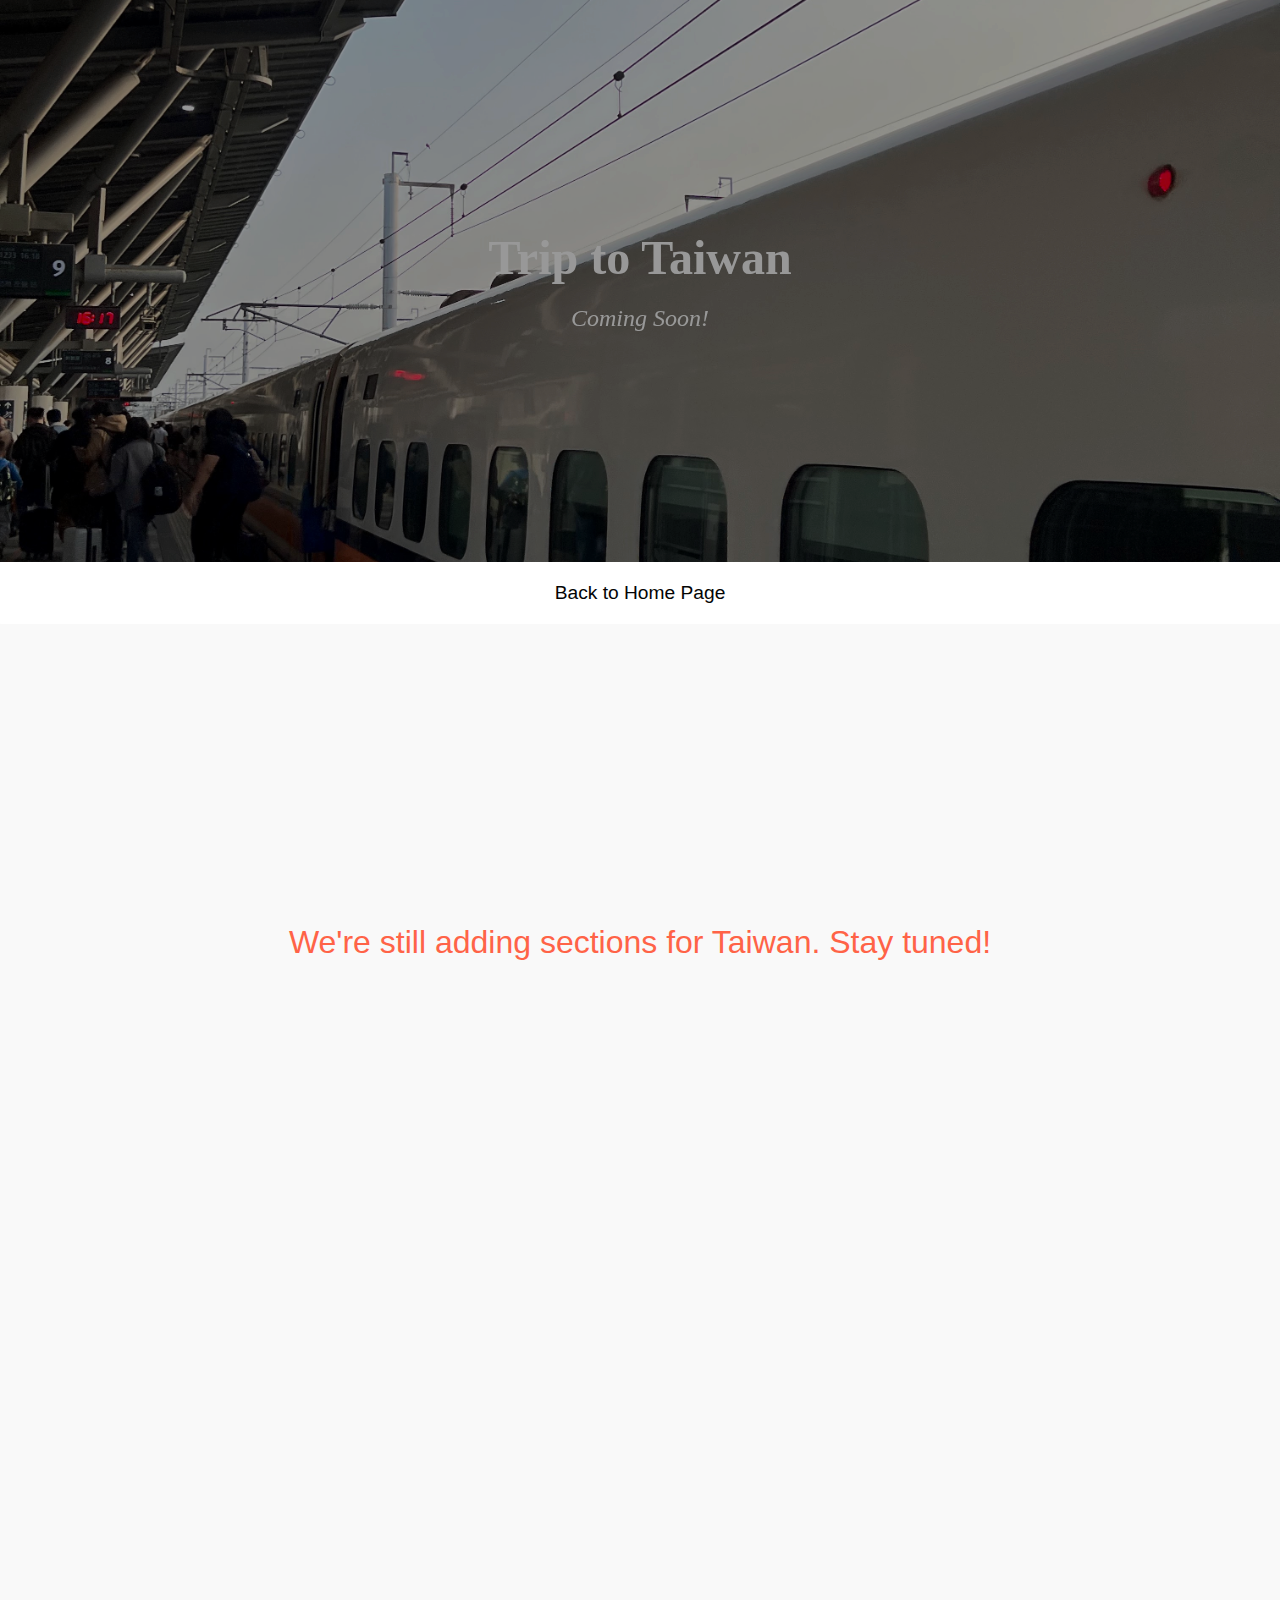
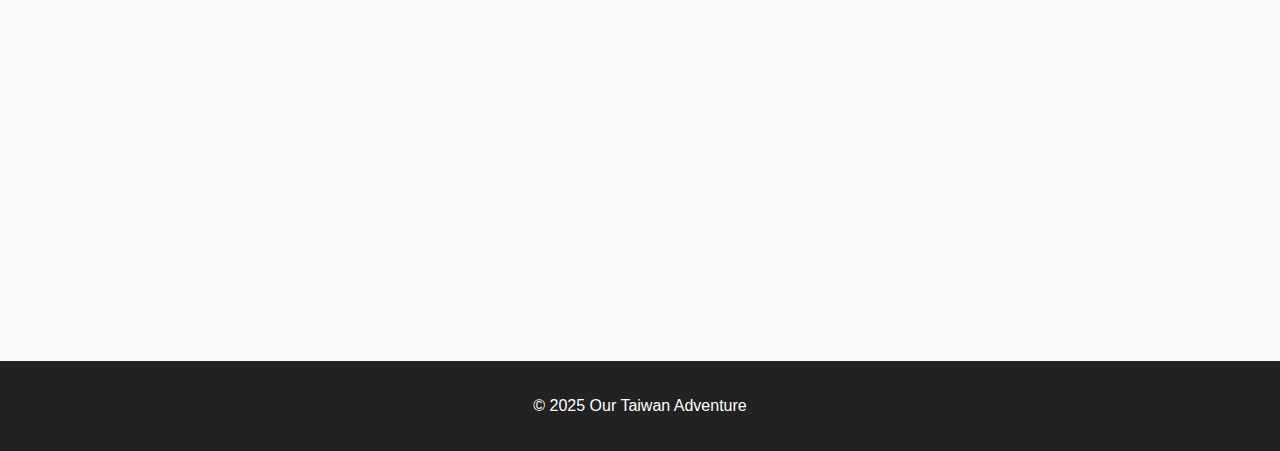
<file: taiwan.html>
<!DOCTYPE html>
<html lang="en">
<head>
    <meta charset="UTF-8">
    <meta name="viewport" content="width=device-width, initial-scale=1.0">
    <title>Taiwan Travel</title>
    <link rel="stylesheet" href="style.css">
    <style>
        body {
            font-family: 'Raleway', sans-serif;
            margin: 0;
            padding: 0;
            background-color: #f9f9f9;
            color: #292828;
        }

        header {
            background: url('hsr.jpeg') no-repeat center 75%;
            background-size: cover;
            color: white;
            text-align: center;
            padding: 230px 0;
            font-size: 3rem;
            font-family: 'Playfair Display', serif;
            background-attachment: fixed;
            filter: brightness(1.2); 
        }

        h1, .subtitle {
            margin: 0;
        }

        .subtitle {
            font-size: 1.5rem;
            margin-top: 20px;
            font-style: italic;
        }

        .home-link {
            display: block;
            text-align: center;
            margin-top: 0px;
            font-size: 1.2rem;
            text-decoration: none;
            color: #040404;
            padding: 20px 40px;
            background-color: rgba(255, 255, 255, 255);
            border-radius: 1px;
            transition: background-color 0.3s ease;
        }

        .home-link:hover {
            background-color: rgba(0, 0, 0, 0.8);
        }

        /* Section for Coming Soon */
        .coming-soon {
            text-align: center;
            margin-top: 300px;
            margin-bottom: 1000px;
            font-size: 2rem;
            color: #ff6347;
        }

        footer {
            background-color: #222;
            color: white;
            padding: 20px;
            text-align: center;
        }
    </style>
</head>
<body>

    <header>
        <h1>Trip to Taiwan</h1>
        <p class="subtitle">Coming Soon!</p>
    </header>

    <!-- Back to Home Page Link -->
    <a href="index.html" class="home-link">Back to Home Page</a>

    <!-- Coming Soon Section -->
    <section class="coming-soon">
        <p>We're still adding sections for Taiwan. Stay tuned!</p>
    </section>

    <footer>
        <p>&copy; 2025 Our Taiwan Adventure</p>
    </footer>

</body>
</html>
</file>
<file: style.css>
/* Global Styles */
body {
    font-family: 'Raleway', sans-serif;
    margin: 0;
    padding: 0;
    box-sizing: border-box;
    background-color: #f4f4f4;
    color: #333;
}

a {
    text-decoration: none;
}

/* Header Styles */
header {
    background: url('pictures/tokyo_skyline.jpg') no-repeat center center;
    background-size: cover;
    color: white;
    text-align: center;
    padding: 120px 0;
    position: relative;
}

header::before {
    content: "";
    position: absolute;
    top: 0;
    left: 0;
    width: 100%;
    height: 100%;
    background: rgba(0, 0, 0, 0.5);
}

h1 {
    font-size: 3rem;
    font-weight: 700;
    margin: 0;
    z-index: 2;
}

.subtitle {
    font-size: 1.5rem;
    margin-top: 20px;
    z-index: 2;
}

/* Trip Links Section */
#trip-links {
    display: flex;
    justify-content: center;
    margin-top: 40px;
    flex-wrap: wrap;
    gap: 20px;
    z-index: 2;
}

.trip-link {
    background-color: rgba(0, 0, 0, 0.6);
    color: white;
    padding: 20px 40px;
    font-size: 1.4rem;
    font-weight: bold;
    border-radius: 8px;
    text-align: center;
    transition: background-color 0.3s ease, transform 0.3s ease;
    min-width: 150px;
    text-transform: uppercase;
    box-shadow: 0 4px 8px rgba(0, 0, 0, 0.2);
}

.trip-link:hover {
    background-color: rgba(0, 0, 0, 0.8);
    transform: scale(1.05);
}

.trip-link:active {
    transform: scale(0.98);
}

/* Footer Styles 
footer {
    text-align: center;
    background-color: #222;
    color: white;
    padding: 20px 0;
    position: fixed;
    width: 100%;
    bottom: 0;
    z-index: 2;
}
    */

/* Responsive Design */
@media (max-width: 768px) {
    header {
        padding: 100px 0;
    }

    h1 {
        font-size: 2.5rem;
    }

    .subtitle {
        font-size: 1.2rem;
    }

    .trip-link {
        font-size: 1.1rem;
        padding: 15px 30px;
    }
}

/* Smooth Scrolling */
html {
    scroll-behavior: smooth;
}

/* Lightbox styles (optional) */
.bs5-lightbox-modal img {
    max-width: 100%;
    height: auto;
}
</file>
